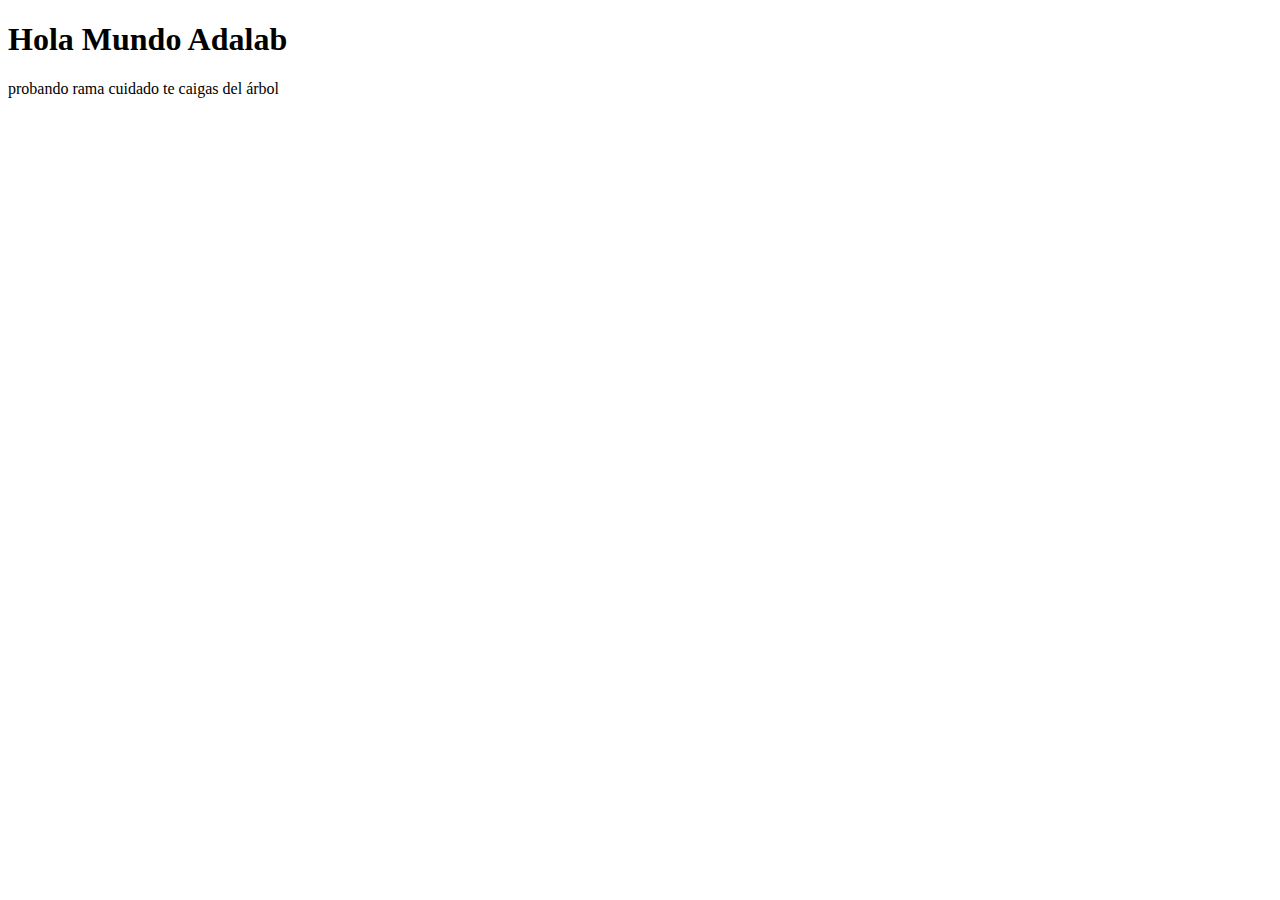
<file: 1_web_introduction_exercises/webintroduction_exercise1/index.html>
<!DOCTYPE html>
<html lang="es">

<head>
    <meta charset="utf-8" />
    <title>Hello World</title>
</head>

<body>
    <h1>Hola Mundo Adalab</h1>
    <p>probando rama cuidado te caigas del árbol</p>
</body>

</html>
</file>
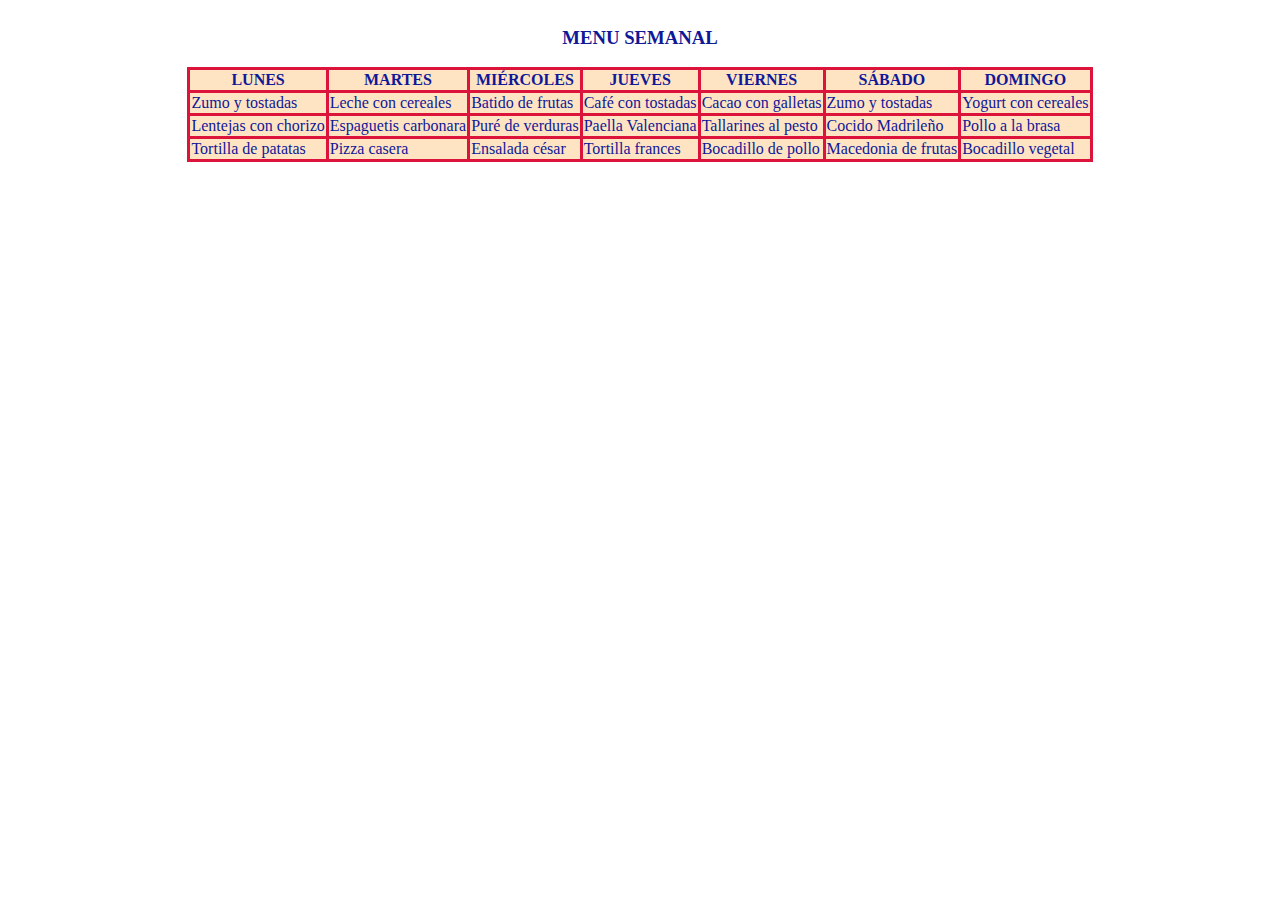
<file: 2_my_first_website_exercises/my_first_website_exercise_1/index.html>
<!DOCTYPE html>
<html lang="en">

<head>
    <meta charset="UTF-8">
    <meta http-equiv="X-UA-Compatible" content="IE=edge">
    <meta name="viewport" content="width=device-width, initial-scale=1.0">
    <title>Document</title>
    <link rel="stylesheet" href="./index.css">
</head>

<body>
<div>
    <table>
        <thead>
            <caption>
                <h3>MENU SEMANAL</h3>
            </caption>

            <tr>
                <th>LUNES</th>
                <th>MARTES</th>
                <th>MIÉRCOLES</th>
                <th>JUEVES</th>
                <th>VIERNES</th>
                <th>SÁBADO</th>
                <th>DOMINGO</th>
            </tr>
        </thead>

        <tbody>
            <tr>
                <td>Zumo y tostadas</td>
                <td>Leche con cereales</td>
                <td>Batido de frutas</td>
                <td>Café con tostadas</td>
                <td>Cacao con galletas</td>
                <td>Zumo y tostadas</td>
                <td>Yogurt con cereales</td>
            </tr>

            <tr>
                <td>Lentejas con chorizo</td>
                <td>Espaguetis carbonara</td>
                <td>Puré de verduras</td>
                <td>Paella Valenciana</td>
                <td>Tallarines al pesto</td>
                <td>Cocido Madrileño</td>
                <td>Pollo a la brasa</td>
            </tr>

            <tr>
                <td>Tortilla de patatas</td>
                <td>Pizza casera</td>
                <td>Ensalada césar</td>
                <td>Tortilla frances</td>
                <td>Bocadillo de pollo</td>
                <td>Macedonia de frutas</td>
                <td>Bocadillo vegetal</td>
            </tr>
        </tbody>
    </table>
</body>
</html>
</file>
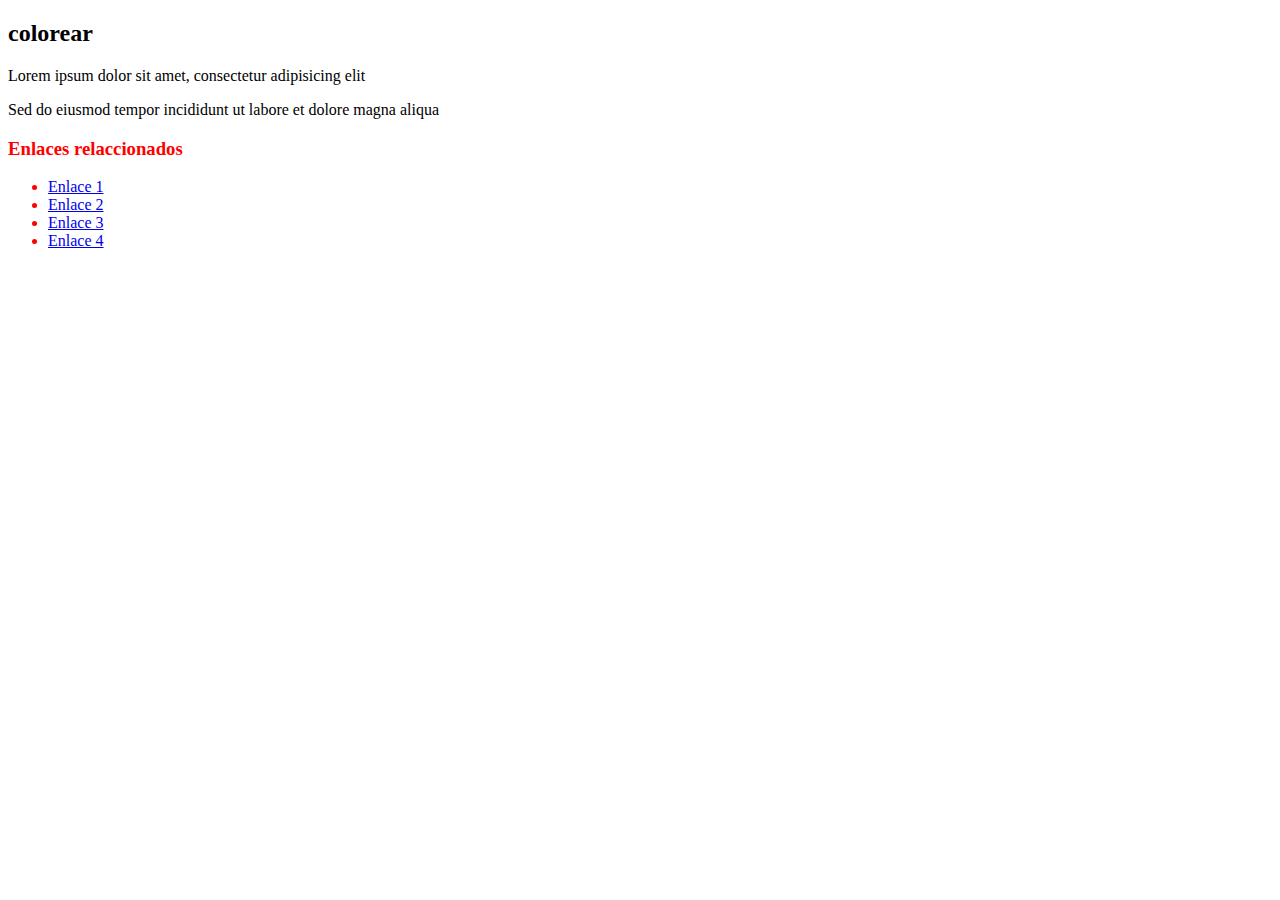
<file: 2_my_first_website_exercises/my_first_website_exercise_3/index.html>
<!DOCTYPE html>
<html lang="en">

<head>
    <meta charset="UTF-8">
    <meta http-equiv="X-UA-Compatible" content="IE=edge">
    <meta name="viewport" content="width=device-width, initial-scale=1.0">
    <link rel="stylesheet" href="./main.css">
    <title>color links</title>
</head>

<body>
    <article>
        <h2>colorear</h2>
        <p>Lorem ipsum dolor sit amet, consectetur adipisicing elit</p>
        <p>Sed do eiusmod tempor incididunt ut labore et dolore magna aliqua</p>
        <aside class="links">
            <h3>Enlaces relaccionados</h3>
            <ul>
                <li><a href="#">Enlace 1</a></li>
                <li><a href="#">Enlace 2</a></li>
                <li><a href="#">Enlace 3</a></li>
                <li><a href="#">Enlace 4</a></li>
            </ul>
        </aside>
    </article>
</body>

</html>
</file>
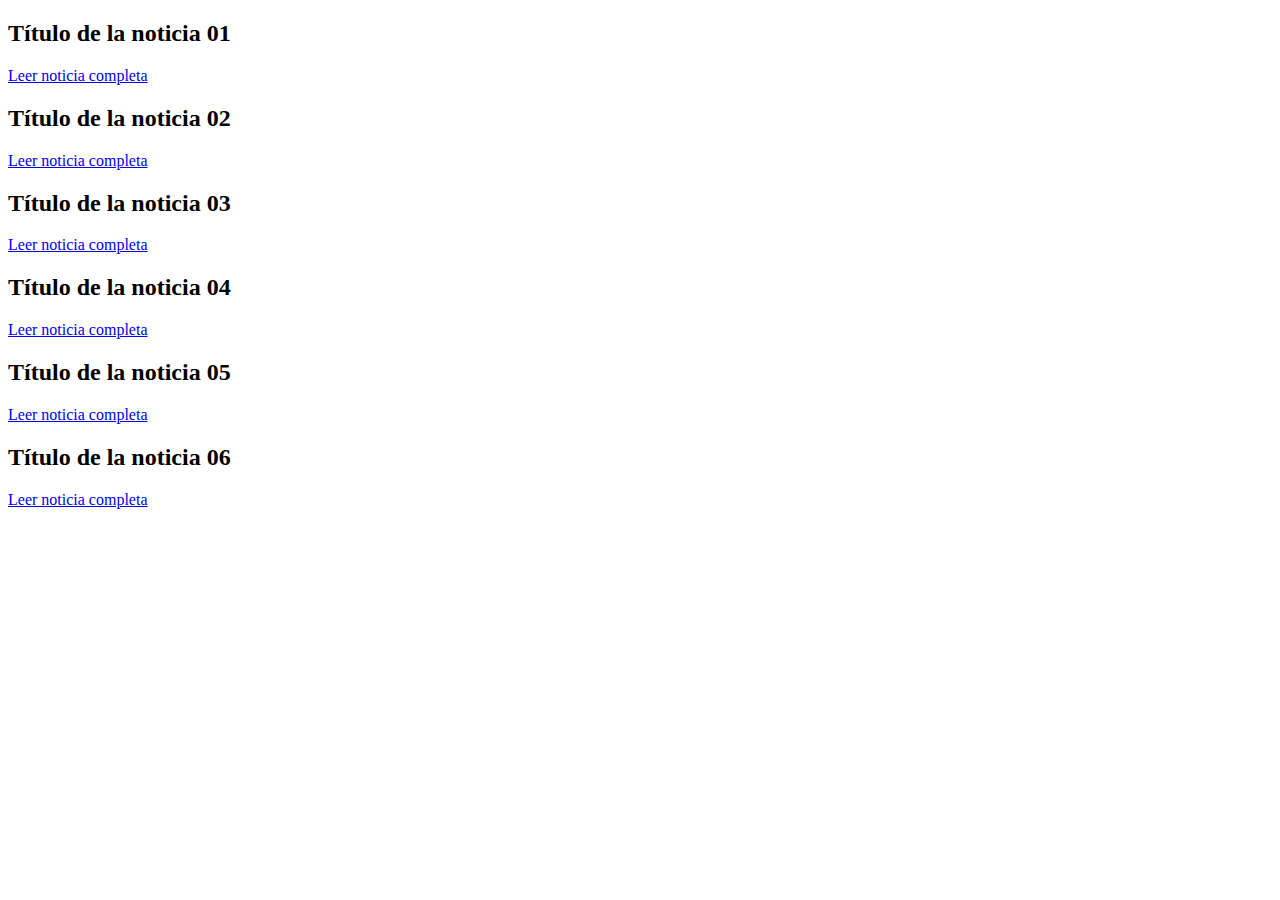
<file: 2_my_first_website_exercises/my_first_website_exercise_5/index.html>
<!DOCTYPE html>
<html lang="en">

<head>
    <meta charset="UTF-8">
    <meta http-equiv="X-UA-Compatible" content="IE=edge">
    <meta name="viewport" content="width=device-width, initial-scale=1.0">
    <title>Document</title>
</head>

<body>

    <!--<ul class="news">
	<li class="news__item">
		<h2 class="news__item-title">Título de la noticia 01</h2>
		<a href="#01" class="news__item-link" title="Leer noticia 01">Leer noticia completa</a>
	</li>
	<li class="news__item">
		<h2 class="news__item-title">Título de la noticia 02</h2>
		<a href="#02" class="news__item-link" title="Leer noticia 02">Leer noticia completa</a>
	</li>
	<li class="news__item">
		<h2 class="news__item-title">Título de la noticia 03</h2>
		<a href="#03" class="news__item-link" title="Leer noticia 03">Leer noticia completa</a>
	</li>
	<li class="news__item">
		<h2 class="news__item-title">Título de la noticia 04</h2>
		<a href="#04" class="news__item-link" title="Leer noticia 04">Leer noticia completa</a>
	</li>
	<li class="news__item">
		<h2 class="news__item-title">Título de la noticia 05</h2>
		<a href="#05" class="news__item-link" title="Leer noticia 05">Leer noticia completa</a>
	</li>
	<li class="news__item">
		<h2 class="news__item-title">Título de la noticia 06</h2>
		<a href="#06" class="news__item-link" title="Leer noticia 06">Leer noticia completa</a>
	</li>
</ul>-->


    <div class="news">
        <div class="news__item">
            <h2 class="news__item-title">Título de la noticia 01</h2>
            <a href="#01" class="news__item-link" title="Leer noticia 01">Leer noticia completa</a>
            </l>
            <div class="news__item">
                <h2 class="news__item-title">Título de la noticia 02</h2>
                <a href="#02" class="news__item-link" title="Leer noticia 02">Leer noticia completa</a>
                </l>
                <div class="news__item">
                    <h2 class="news__item-title">Título de la noticia 03</h2>
                    <a href="#03" class="news__item-link" title="Leer noticia 03">Leer noticia completa</a>
                    </l>
                    <div class="news__item">
                        <h2 class="news__item-title">Título de la noticia 04</h2>
                        <a href="#04" class="news__item-link" title="Leer noticia 04">Leer noticia completa</a>
                        </l>
                        <div class="news__item">
                            <h2 class="news__item-title">Título de la noticia 05</h2>
                            <a href="#05" class="news__item-link" title="Leer noticia 05">Leer noticia completa</a>
                            </l>
                            <div class="news__item">
                                <h2 class="news__item-title">Título de la noticia 06</h2>
                                <a href="#06" class="news__item-link" title="Leer noticia 06">Leer noticia completa</a>
                                </l>
                            </div>
</body>

</html>
</file>
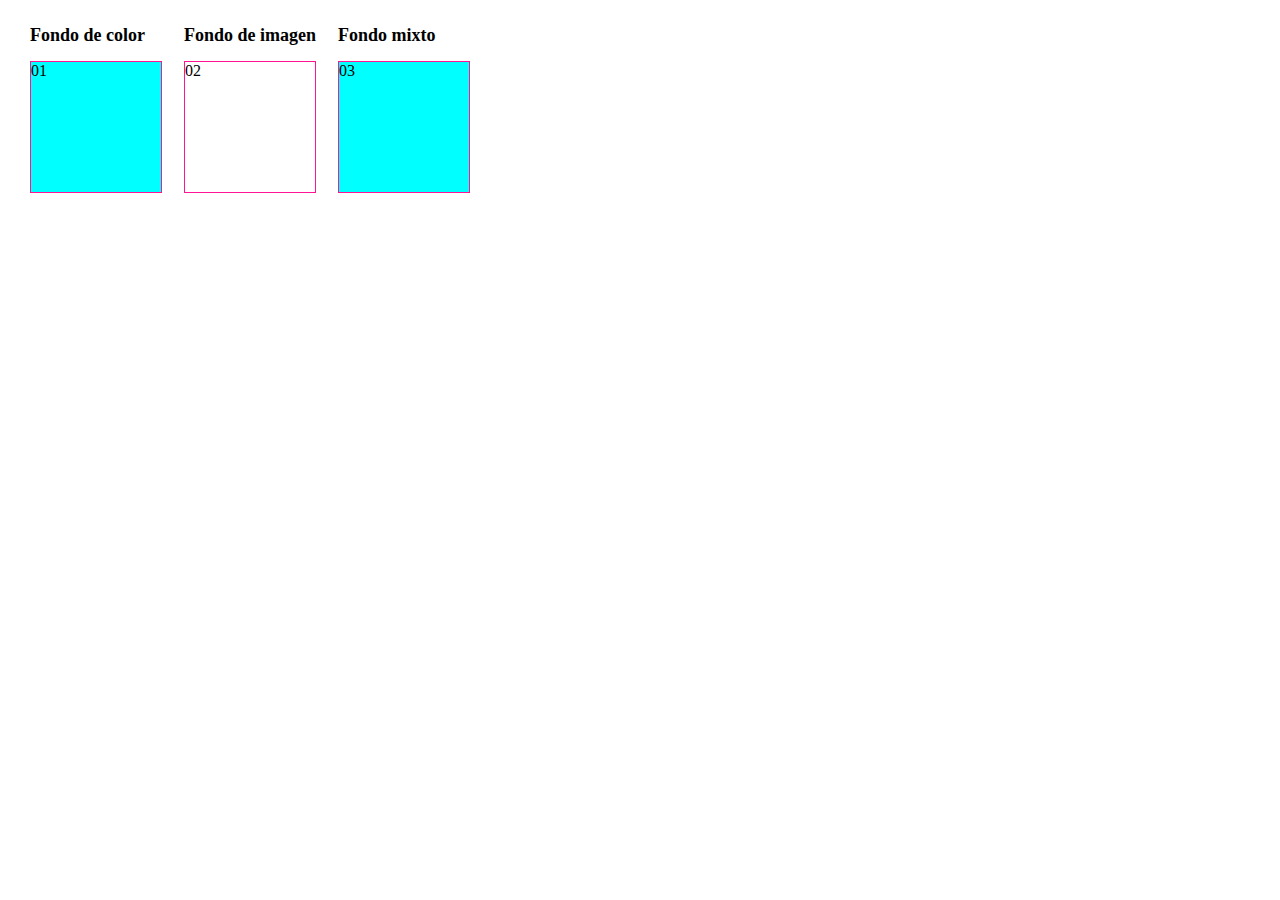
<file: 2_my_first_website_exercises/my_first_website_exercise_6/index.html>
<!DOCTYPE html>
<html lang="en">

<head>
    <meta charset="UTF-8">
    <meta http-equiv="X-UA-Compatible" content="IE=edge">
    <meta name="viewport" content="width=device-width, initial-scale=1.0">
    <title>Document</title>
    <link rel="stylesheet" href="./main.css">
</head>

<body>
    <div class="col">
        <h2>Fondo de color</h2>
        <div class="box box--1">01</div>
    </div>
    <div class="col">
        <h2>Fondo de imagen</h2>
        <div class="box box--2">02</div>
    </div>
    <div class="col">
        <h2>Fondo mixto</h2>
        <div class="box box--3">03</div>
    </div>

</body>

</html>
</file>
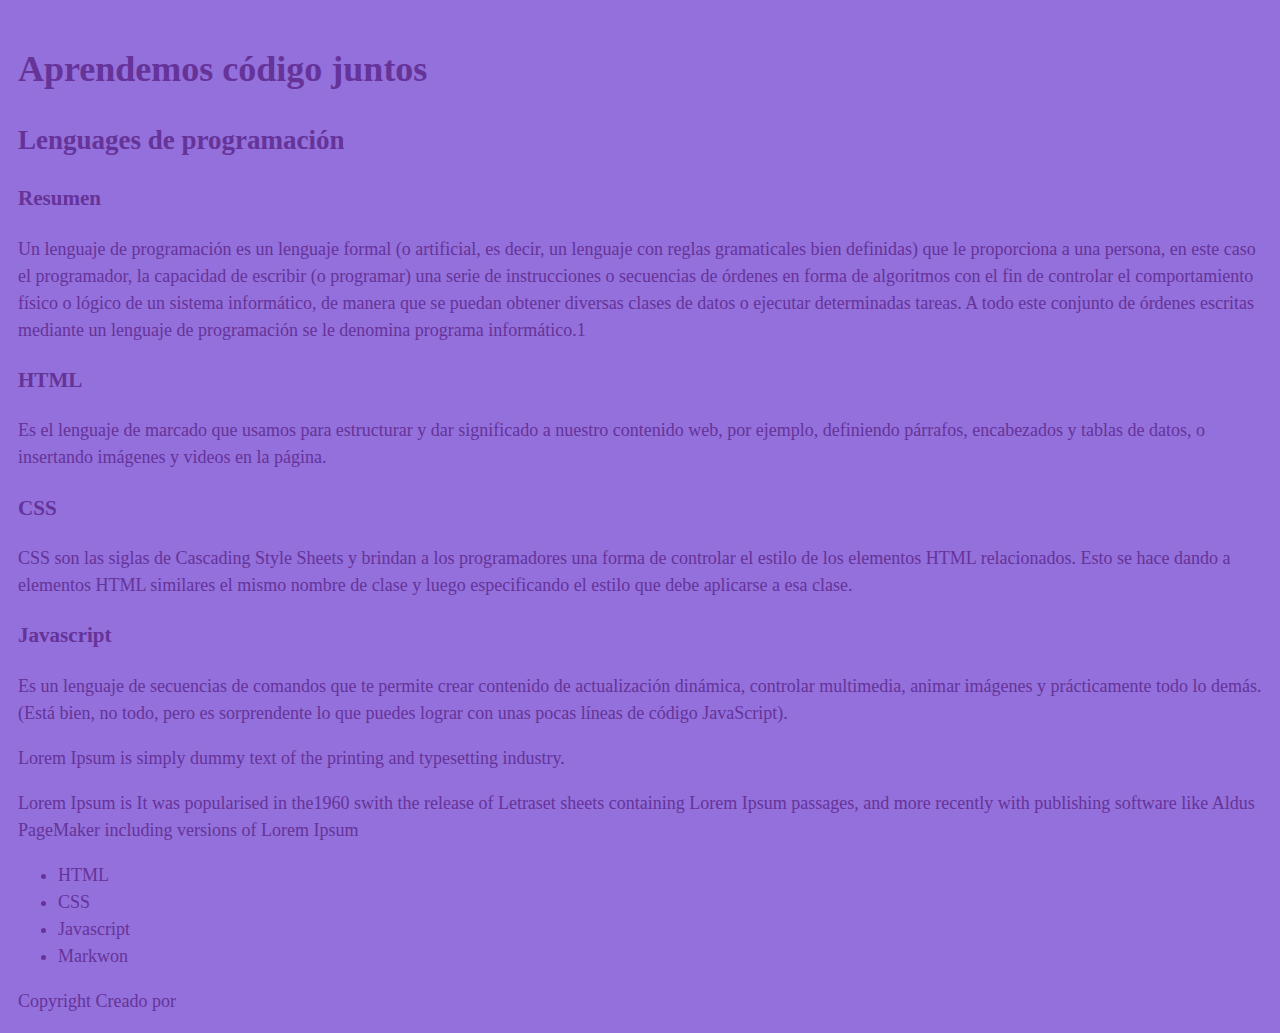
<file: 2_my_first_website_exercises/my_first_website_exercises_2_and_4/index.html>
<!DOCTYPE html>
<html lang="en">

<head>
    <meta charset="UTF-8">
    <meta http-equiv="X-UA-Compatible" content="IE=edge">
    <meta name="viewport" content="width=device-width, initial-scale=1.0">
    <title>Document</title>
    <link rel="stylesheet" href="./index.css">
</head>
<header>
    <h1>Aprendemos código juntos</h1>
</header>

<body>
    <main>
        <section>
            <h2>Lenguages de programación</h2>

            <article>
                <h3>Resumen</h3>
                <p>Un lenguaje de programación es un lenguaje formal (o artificial, es decir, un lenguaje con reglas
                    gramaticales bien definidas) que le proporciona a una persona, en este caso el programador, la
                    capacidad
                    de escribir (o programar) una serie de instrucciones o secuencias de órdenes en forma de algoritmos
                    con
                    el fin de controlar el comportamiento físico o lógico de un sistema informático, de manera que se
                    puedan
                    obtener diversas clases de datos o ejecutar determinadas tareas. A todo este conjunto de órdenes
                    escritas mediante un lenguaje de programación se le denomina programa informático.1​</p>
            </article>

            <article>
                <h3>HTML</h3>
                <p>Es el lenguaje de marcado que usamos para estructurar y dar significado a nuestro contenido web, por
                    ejemplo, definiendo párrafos, encabezados y tablas de datos, o insertando imágenes y videos en la
                    página.</p>
            </article>

            <article>
                <h3>CSS</h3>
                <p>CSS son las siglas de Cascading Style Sheets y brindan a los programadores una forma de controlar el
                    estilo de los elementos HTML relacionados. Esto se hace dando a elementos HTML similares el mismo
                    nombre de clase y luego especificando el estilo que debe aplicarse a esa clase.</p>
            </article>

            <article>
                <h3>Javascript</h3>
                <p>Es un lenguaje de secuencias de comandos que te permite crear contenido de actualización dinámica,
                    controlar multimedia, animar imágenes y prácticamente todo lo demás. (Está bien, no todo, pero es
                    sorprendente lo que puedes lograr con unas pocas líneas de código JavaScript).</p>
            </article>

                <section>

                    <p>Lorem Ipsum is simply dummy text of the printing and typesetting industry. </p>

                    <p>Lorem Ipsum is It was popularised in the1960 swith the release of Letraset sheets containing Lorem Ipsum passages, and more recently with publishing software like Aldus PageMaker including versions of Lorem Ipsum</p>

                </section>

                <section>
                    <ul>
                        <li>HTML</li>
                        <li>CSS</li>
                        <li>Javascript</li>
                        <li>Markwon</li>
                    </ul>
                </section>

            </article>

    </main>
    <footer>
        <span>Copyright</span>

        Creado por
    </footer>
</file>
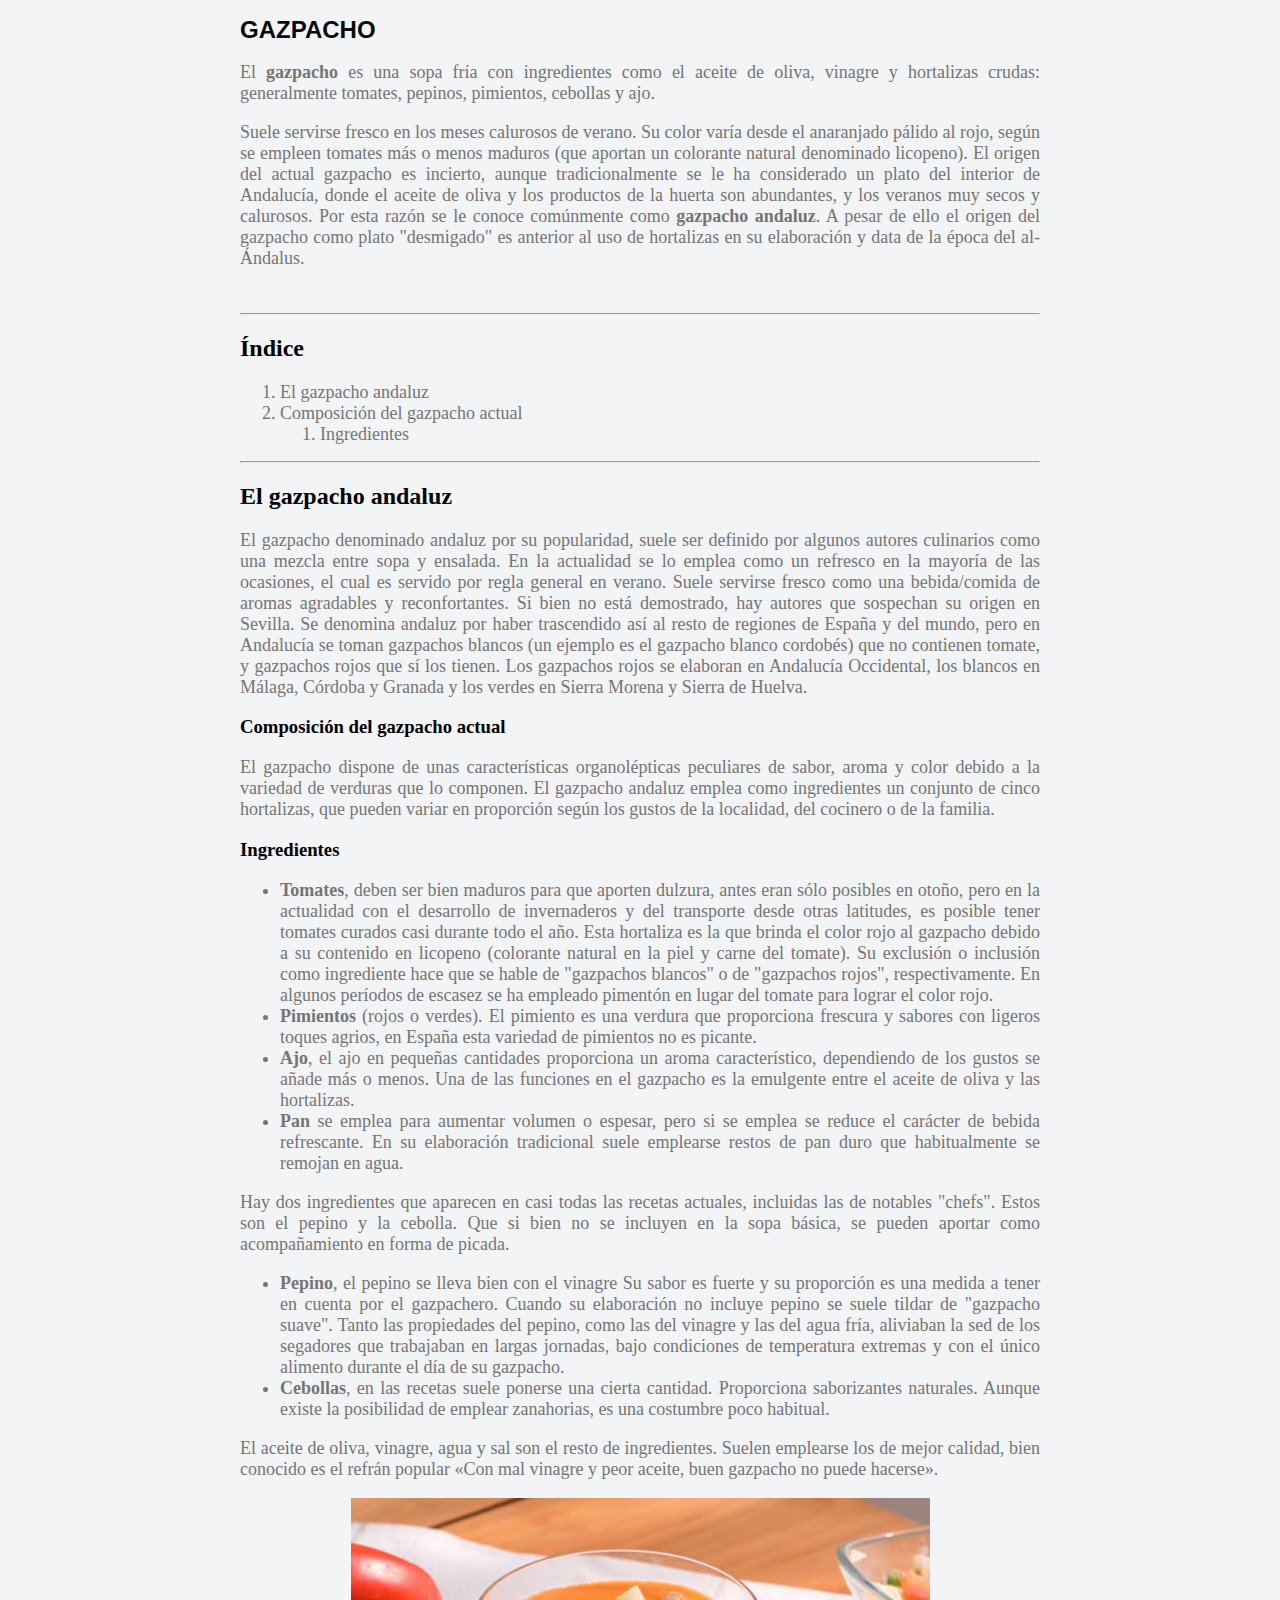
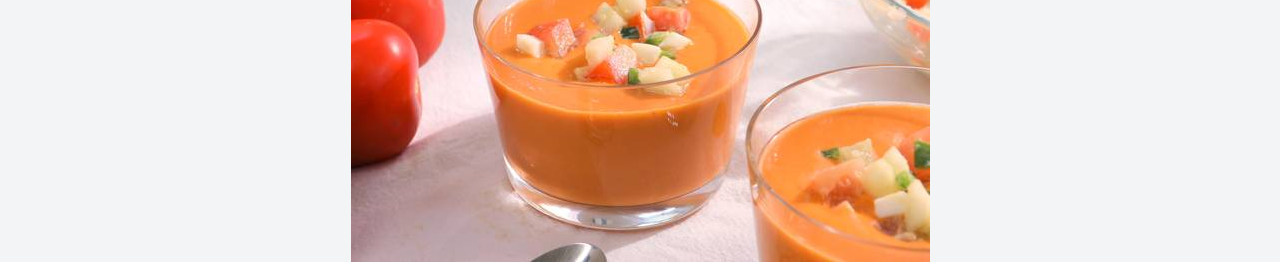
<file: 1_web_introduction exercises/wenintroduction_exercises2to6/gazpacho/index.html>
<!DOCTYPE html>
<html lang="es">
    <head>
        <meta charset="utf-8" />
        <title>gaspacho</title>
        <link rel="stylesheet" href="./index.css" />
    </head>
    <body>
        <main>
            <h1>GAZPACHO</h1>
            <p>El <strong>gazpacho</strong> es una sopa fría con ingredientes como el aceite de oliva, vinagre y hortalizas crudas: generalmente tomates, pepinos, pimientos, cebollas y ajo.</p>

            <p>Suele servirse fresco en los meses calurosos de verano. Su color varía desde el anaranjado pálido al rojo,
            según se empleen tomates más o menos maduros (que aportan un colorante natural denominado 
            licopeno).​ El origen del actual gazpacho es incierto, aunque tradicionalmente se le ha considerado un 
            plato del interior de Andalucía, donde el aceite de oliva y los productos de la huerta son abundantes, y los
            veranos muy secos y calurosos.​ Por esta razón se le conoce comúnmente como <strong>gazpacho andaluz</strong>.
            A pesar de ello el origen del gazpacho como plato "desmigado" es anterior al uso de hortalizas en su
            elaboración y data de la época del al-Ándalus.</p>         ​
            
            <hr/>
            
            <h2>Índice</h2>

            <ol>
                <li>El gazpacho andaluz</li>
                <li>Composición del gazpacho actual
                    <ol>
                        <li>Ingredientes</li>
                    </ol>
                </li>
            </ol>

            <hr/>

            <h2>El gazpacho andaluz</h2>

            <p>El gazpacho denominado andaluz por su popularidad, suele ser definido por algunos autores culinarios
            como una mezcla entre sopa y ensalada. En la actualidad se lo emplea como un refresco en la mayoría
            de las ocasiones, el cual es servido por regla general en verano. Suele servirse fresco como una 
            bebida/comida de aromas agradables y reconfortantes. Si bien no está demostrado, hay autores que
            sospechan su origen en Sevilla. Se denomina andaluz por haber trascendido así al resto de regiones de 
            España y del mundo, pero en Andalucía se toman gazpachos blancos (un ejemplo es el gazpacho blanco
            cordobés) que no contienen tomate, y gazpachos rojos que sí los tienen. Los gazpachos rojos se 
            elaboran en Andalucía Occidental, los blancos en Málaga, Córdoba y Granada y los verdes en Sierra
            Morena y Sierra de Huelva.</p>

            <h3>Composición del gazpacho actual</h3>

            <p>El gazpacho dispone de unas características organolépticas peculiares de sabor, aroma y color debido a
            la variedad de verduras que lo componen. El gazpacho andaluz emplea como ingredientes un conjunto de
            cinco hortalizas, que pueden variar en proporción según los gustos de la localidad, del cocinero o de la
            familia.</p>

            <h3>Ingredientes</h3>

            <ul>
                <li><strong>Tomates</strong>, deben ser bien maduros para que aporten dulzura, antes eran sólo posibles en otoño, pero
                en la actualidad con el desarrollo de invernaderos y del transporte desde otras latitudes, es posible
                tener tomates curados casi durante todo el año. Esta hortaliza es la que brinda el color rojo al 
                gazpacho debido a su contenido en licopeno (colorante natural en la piel y carne del tomate). Su 
                exclusión o inclusión como ingrediente hace que se hable de "gazpachos blancos" o de "gazpachos
                rojos", respectivamente. En algunos períodos de escasez se ha empleado pimentón en lugar del 
                tomate para lograr el color rojo.</li>
                <li><strong>Pimientos</strong> (rojos o verdes). El pimiento es una verdura que proporciona frescura y sabores con 
                ligeros toques agrios, en España esta variedad de pimientos no es picante.</li>
                <li><strong>Ajo</strong>, el ajo en pequeñas cantidades proporciona un aroma característico, dependiendo de los gustos
                se añade más o menos. Una de las funciones en el gazpacho es la emulgente entre el aceite de oliva
                y las hortalizas.</li>
                <li><strong>Pan</strong> se emplea para aumentar volumen o espesar, pero si se emplea se reduce el carácter de bebida 
                refrescante. En su elaboración tradicional suele emplearse restos de pan duro que habitualmente se
                remojan en agua.</li>
            </ul>

            <p>Hay dos ingredientes que aparecen en casi todas las recetas actuales, incluidas las de notables "chefs".
            Estos son el pepino y la cebolla. Que si bien no se incluyen en la sopa básica, se pueden aportar como
            acompañamiento en forma de picada.</p>
            <ul>
                <li><strong>Pepino</strong>, el pepino se lleva bien con el vinagre Su sabor es fuerte y su proporción es una medida a 
                tener en cuenta por el gazpachero. Cuando su elaboración no incluye pepino se suele tildar de 
                "gazpacho suave". Tanto las propiedades del pepino, como las del vinagre y las del agua fría, 
                aliviaban la sed de los segadores que trabajaban en largas jornadas, bajo condiciones de
                temperatura extremas y con el único alimento durante el día de su gazpacho.</li>
                <li><strong>Cebollas</strong>, en las recetas suele ponerse una cierta cantidad. Proporciona saborizantes naturales.
                Aunque existe la posibilidad de emplear zanahorias, es una costumbre poco habitual.</li>
            </ul>
            <p> El aceite de oliva, vinagre, agua y sal son el resto de ingredientes. Suelen emplearse los de mejor calidad,
            bien conocido es el refrán popular «Con mal vinagre y peor aceite, buen gazpacho no puede hacerse».</p>  

            <img src="gazpacho.jpg" class="center" />

        </main>
    </body>
</html>
</file>
<file: 2_my_first_website_exercises/my_first_website_exercise_1/index.css>
table {
  background-color: bisque;
  color: rgb(15, 24, 151);
  border-collapse: collapse;
  margin: 0 auto;
}

th {
  text-align: center;
}

th,
td {
  border: 3px solid crimson;
}
</file>
<file: 2_my_first_website_exercises/my_first_website_exercise_3/main.css>
.links {
  color: red;
}
</file>
<file: 2_my_first_website_exercises/my_first_website_exercise_6/main.css>
body {
  margin: 10px 30px;
}
.col {
  display: inline-block;
  width: 140px;
  margin-right: 10px;
}
h2 {
  font-size: 18px;
}
.box {
  border: 1px solid deeppink;
  width: 130px;
  height: 130px;
}

.box--1 {
  background-color: cyan;
  /*
  color de fondo: cyan
  */
}
.box--2 {
  background-image: url("https://www.fillmurray.com/130/130");
  /*
  imagen de fondo: https://www.fillmurray.com/130/130
  */
}
.box--3 {
  background-color: cyan;
  background-image: url("https://www.fillmurray.com/110/110");
  /*
  color de fondo: cyan
  imagen de fondo: https://www.fillmurray.com/110/110
  La imagen tiene que aparecer centrada y sin que se repita
  */
}
</file>
<file: 2_my_first_website_exercises/my_first_website_exercises_2_and_4/index.css>
body {
  font-size: 18px;
  font-family: tahoma;
  color: rebeccapurple;
  background-color: mediumpurple;
  line-height: 1.5;
  padding: 10px;
}
</file>
<file: 1_web_introduction exercises/wenintroduction_exercises2to6/gazpacho/index.css>
body{
    width:800px;
    background-color: #f3f4f5;
    text-align: left;
    margin:auto;
    text-align: justify;
}
h1 {
    color: rgb(10, 10, 10);
    font-family: Arial, sans-serif;
    font-size: 24px;
}
li, p{
    color:#757575;
    font-family: Georgia, 'Times New Roman', Times, serif;
    font-size: 18px;
}

.center {
    display: block;
    margin:auto;
}
</file>
